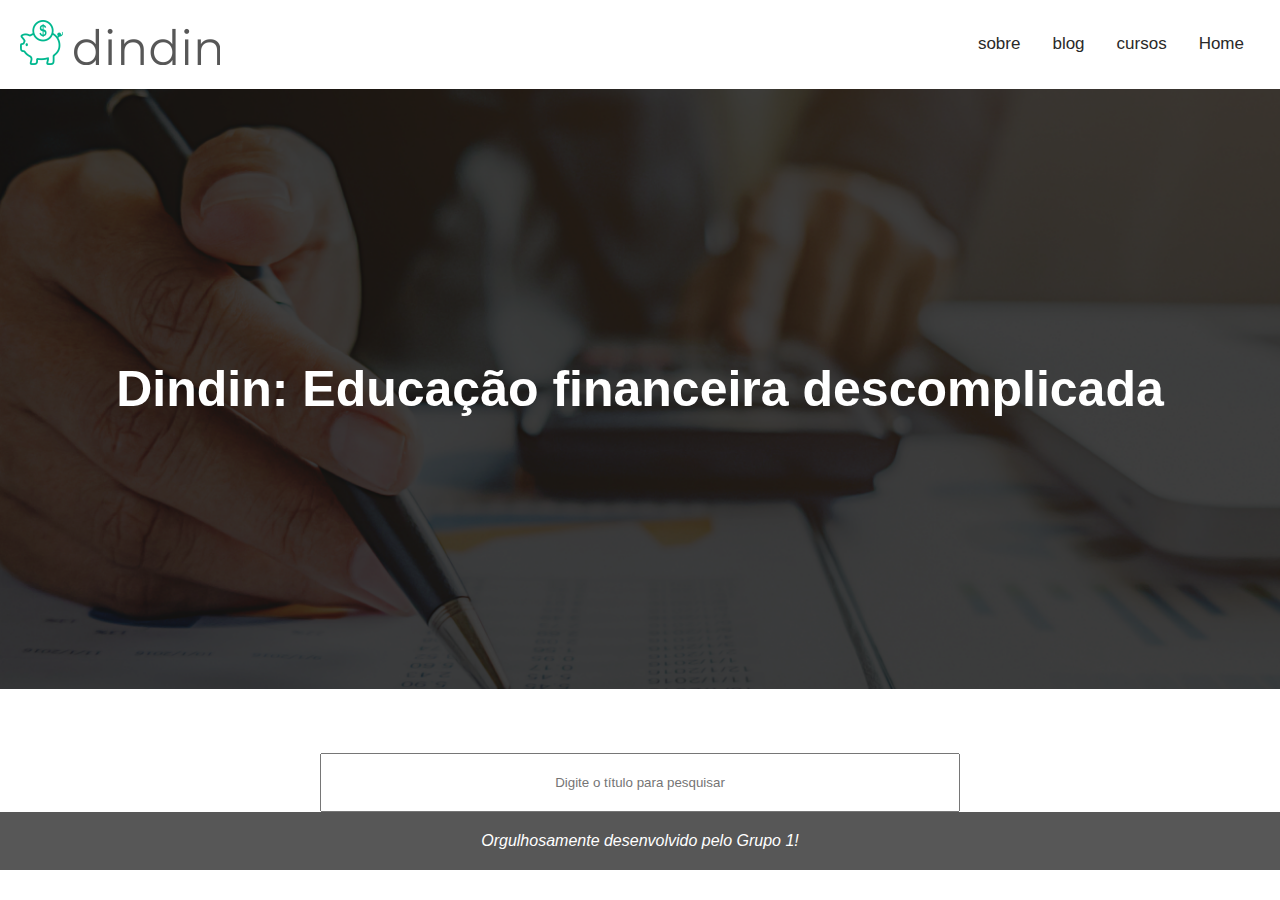
<file: index.html>
<!DOCTYPE html>
<html lang="pt-br">

<head>
    <meta charset="utf-8">
    <meta name="description" content="Cursos e conteúdo sobre educação financeira">
    <meta name="keywords" content="educação financeira, educação, cursos online">
    <meta name="author" content="Digibee">
    <meta name="viewport" content="width=device-width, initial-scale=1.0">
    <link href="./style/style.css" rel="stylesheet" type="text/css">
    <link rel="stylesheet" href="https://cdnjs.cloudflare.com/ajax/libs/font-awesome/4.7.0/css/font-awesome.min.css">
    <script src="http://ajax.googleapis.com/ajax/libs/jquery/1.10.2/jquery.min.js"></script>
    <script src="http://ajax.googleapis.com/ajax/libs/jquery/1.10.2/jquery.min.js"></script>
    <title>Dindin - Educação financeira descomplicada</title>
</head>

<body>
    <main>
        <div class="topnav" id="menutop">
            <img class="logo" src="./assets/dindinlogo.png">
            <a href="#home">Home</a>
            <a href="./index.html">cursos</a>
            <a href="./index-blog.html">blog</a>
            <a href="#sobre">sobre</a>
            <a href="javascript:void(0);" class="icon" onclick="myFunction()">
                <i class="fa fa-bars"></i>
            </a>
            <script>
                function myFunction() {
                    var x = document.getElementById("menutop");
                    if (x.className === "topnav") {
                        x.className += " responsive";
                    } else {
                        x.className = "topnav";
                    }
                }
            </script>
        </div>
        <div class="banner">
            <h1 id="titulohome">Dindin: Educação financeira descomplicada</h1>
        </div>
        <input type="text" placeholder="Digite o título para pesquisar" id="buscacurso">
        <div id="container" class='container-home'>

        </div>

    </main>
    <footer>Orgulhosamente desenvolvido pelo Grupo 1!</footer>

    <script src="./js/app.js"></script>
    <script src="./js/intefaceHome.js"></script>
</body>
</file>
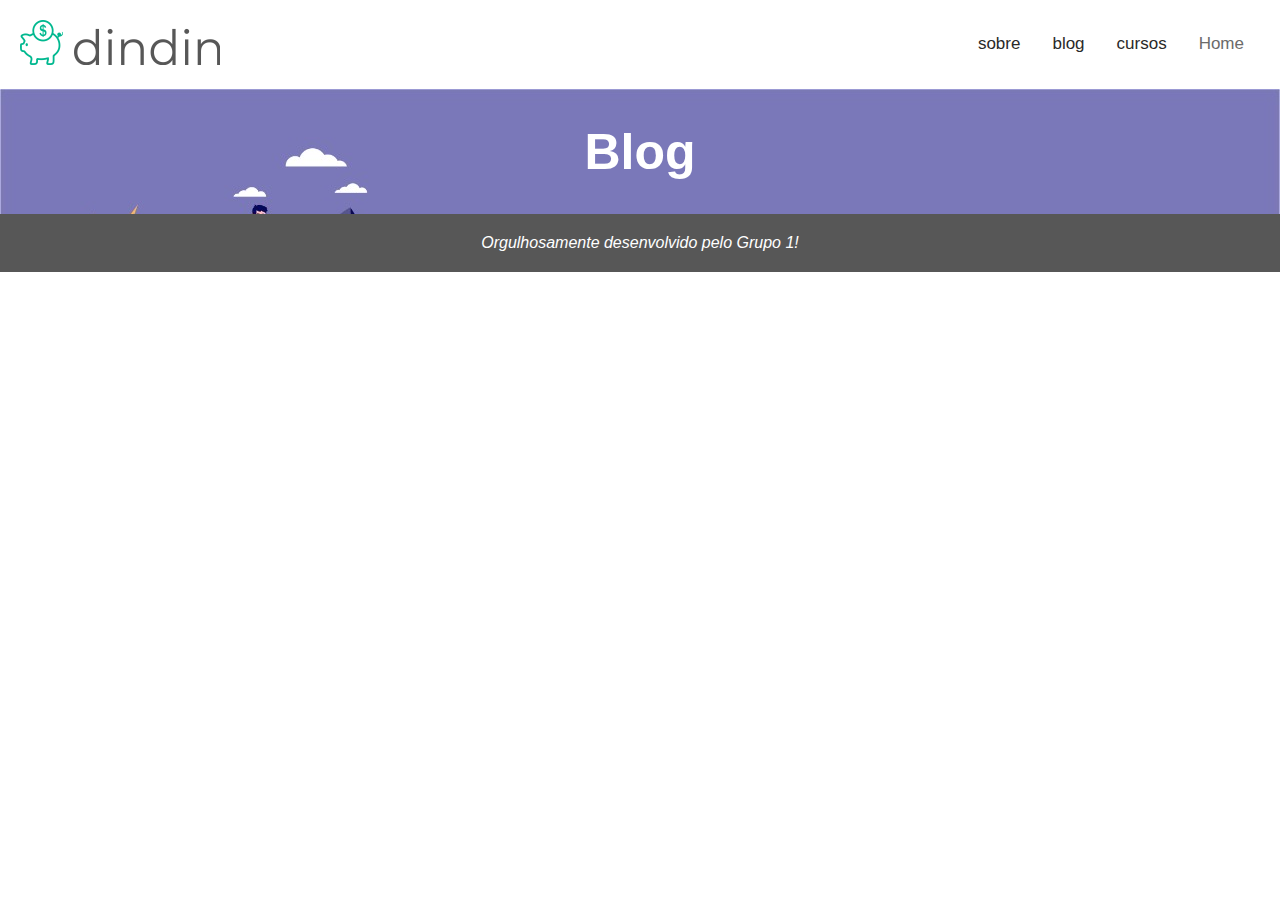
<file: index-blog.html>
<!DOCTYPE html>
<html lang="en">

<head>
    <meta name="description" content="Cursos e conteúdo sobre educação financeira">
    <meta name="viewport" content="width=device-width, initial-scale=1.0">
    <meta name="keywords" content="educação financeira, educação, cursos online">
    <meta name="author" content="Digibee">
    <link href="./style/style-blog.css" rel="stylesheet" type="text/css">
    <link rel="stylesheet" href="https://cdnjs.cloudflare.com/ajax/libs/font-awesome/4.7.0/css/font-awesome.min.css">
    <script src="http://ajax.googleapis.com/ajax/libs/jquery/1.10.2/jquery.min.js"></script>
    <script src="http://ajax.googleapis.com/ajax/libs/jquery/1.10.2/jquery.min.js"></script>
    <title>Dindin - Educação financeira descomplicada</title>
</head>

<body>
    <main>
        <div class="topnav" id="menutop">
            <img class="logo" src="./assets/dindinlogo.png">
            <a href="#Home" class="active">Home</a>
            <a href="./index.html">cursos</a>
            <a href="./index-blog.html">blog</a>
            <a href="#sobre">sobre</a>
            <a href="javascript:void(0);" class="icon" onclick="myFunction()">
                <i class="fa fa-bars"></i>
            </a>


        </div>
        <div class="bannerblog">
            <h1 id="tituloblog">Blog</h1>
        </div>
        <section class="artigos">

        </section>

        <footer>Orgulhosamente desenvolvido pelo Grupo 1!</footer>

        <script>
            function myFunction() {
                var x = document.getElementById("menutop");
                if (x.className === "topnav") {
                    x.className += " responsive";
                } else {
                    x.className = "topnav";
                }
            }
        </script>
        <script src="./js/interfaceBlog.js"></script>
        <script src="./js/app.js"></script>

</body>

</html>
</file>
<file: style/style.css>
* {
    box-sizing: border-box;
}

body, html {
    margin: 0;
    font-family: montserrat, sans-serif;
    padding: 0;
}

.topnav {
    background-color: #fff;
    overflow: hidden;
    margin: 20px 20px;
}

.topnav a {
    float: right;
    display: block;
    color: #292929;
    text-align: right;
    padding: 14px 16px;
    text-decoration: none;
    font-size: 17px;
    font-family: montserrat, sans-serif;
}

.topnav a:hover {
    background-color: #ddd;
    color: black;
}

.topnav a.active {
    background-color: #ffffff;
    color: rgb(107, 107, 107);
}

.topnav .icon {
    display: none;
}

@media screen and (max-width: 600px) {
    .topnav a:not(:first-child) {
        display: none;
    }

    .topnav a.icon {
        float: right;
        display: block;
    }
}

@media screen and (max-width: 600px) {
    .topnav.responsive {
        position: relative;
    }

    .topnav.responsive a.icon {
        position: absolute;
        right: 0;
        top: 0;
    }

    .topnav.responsive a {
        float: none;
        display: block;
        text-align: left;
    }
}

.banner {
    background-image: url("../assets/bannerhome.png");
    min-height: 600px;
    width: 100%;
    background-attachment: fixed;
    background-position: center;
    background-repeat: no-repeat;
    background-size: cover;
    display: flex;
    justify-content: center;
    align-items: center;
    margin-bottom: 5%;
}

#titulohome {
    font-family: montserrat, sans-serif;
    color: #fff;
    font-size: 50px;
    word-break: break-word;
    text-align: center;
}

@media(max-width: 600px) {
    #titulohome {
        font-size: 50px;
    }

    #buscacurso {
        width: 90%;
    }

    .cursos {
        display: block;
    }
}

footer {
    font-family: montserrat, sans-serif;
    text-align: center;
    background-color: #575757;
    color: #fff;
    padding: 20px;
    font-style: italic;
}

#buscacurso {
    font-family: montserrat, sans-serif;
    text-align: center;
    width: 50%;
    display: block;
    margin: auto;
    padding: 20px;
}

ul {
    display: grid;
}

.cursos {
    display: inline-block;
    margin: 20px;
    width: 350px;
    min-height: 400px;
    max-width: 100%;
}

.cursos img {
    width: 100%;
}

.container-home {
    display: flex;
    flex-wrap: wrap;
    justify-content: space-around;

}
</file>
<file: style/style-blog.css>
* {
    box-sizing: border-box;
}

body, html {
    margin: 0;
}

.bannerblog {
    background-image: url("../assets/bannerblog.jpeg");
    width: 100%;
    display: flex;
    justify-content: center;
    align-items: center;
    height: 100%;
}

#tituloblog {
    font-family: montserrat, sans-serif;
    color: #fff;
    font-size: 50px;
    text-align: center;
}

@media(max-width: 600px) {
    #tituloblog {
        font-size: 50px;
    }
}


.topnav {
    background-color: #fff;
    overflow: hidden;
    margin: 20px 20px;
}

.topnav a {
    float: right;
    display: block;
    color: #292929;
    text-align: right;
    padding: 14px 16px;
    text-decoration: none;
    font-size: 17px;
    font-family: montserrat, sans-serif;
}

.topnav a:hover {
    background-color: #ddd;
    color: black;
}

.topnav a.active {
    background-color: #ffffff;
    color: rgb(107, 107, 107);
}

.topnav .icon {
    display: none;
}

section {
    width: 50%;
    display: block;
    color: #292929;
    text-align: center;
    margin: auto;
    text-decoration: none;
    font-size: 17px;
    font-family: montserrat, sans-serif;
}

footer {
    font-family: montserrat, sans-serif;
    text-align: center;
    background-color: #575757;
    color: #fff;
    padding: 20px;
    font-style: italic;
}
</file>
